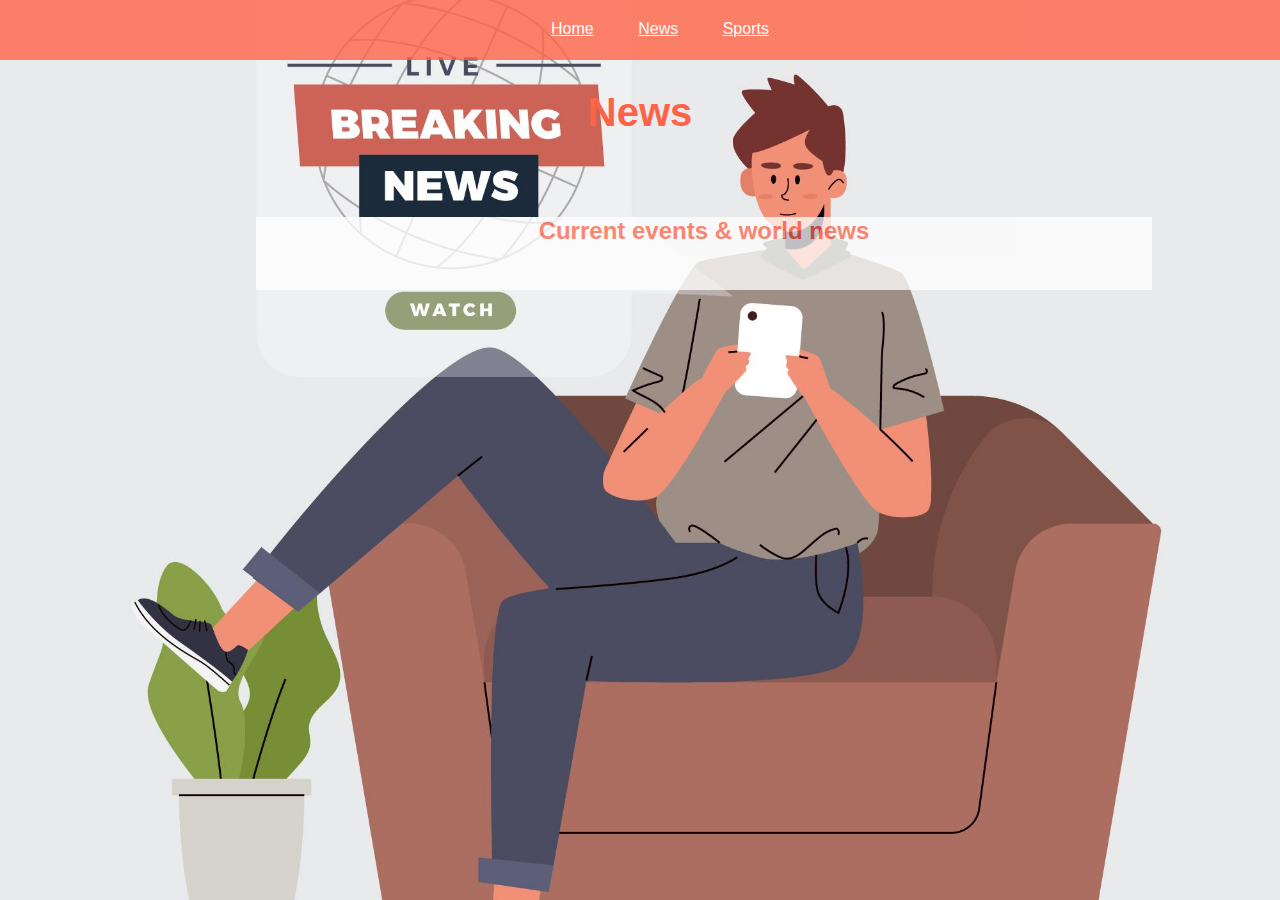
<file: news.html>
<html>
    <head>
        <meta http-equiv="Content-Type" content="text/html; charset=utf-8">
<meta name="viewport" content="width=device-width, initial-scale=1">
<meta http-equiv="X-UA-Compatible" content="IE=edge">
<title>News</title>
<meta name="author" content="weather App " />
<meta name="copyright" content="weather app" />
<meta name="description" content="Catch up on current events, local news and world news."/>
<meta name="keywords" content="News, Local News, Current Events, World news" />
<meta name="DC.title" content="News" />
<meta name="robots" content="index, follow" />
<link rel="preload" href="./styles.css" as="style">
<link rel="stylesheet" href="./styles.css">
    </head>
    <body>
        <div id="header2" style="background-color: tomato; width: 100%; margin: 0; padding: 0; position: fixed; left: 0; right: 0; ">
            <nav><ul style="padding-top: 20px;">
                <li><a href="./index.html">Home</a></li>
                <li><a href="./news.html">News</a></li>
                <li><a href="./sports.html">Sports</a></li>    
                    </ul></nav></div>
                    <section class="section s1" style="background-image: url(./4120488.jpg); width: 100%; height: 100%; background-size: cover; background-repeat: no-repeat; background-position: center center;">
                        <div class="weatherBlogTitle" style="padding-bottom: 5%;"><h1 style="color: tomato;">News</h1></div>
            <br>
            <div class="BlogRssFeed1" style="margin-left: 20%; width: 70%; background-color: white;">
                <h2 style="color: tomato; padding-bottom: 5%;">Current events & world news</h2>
            <script type="text/javascript"> 
                rssfeed_url = new Array(); 
                rssfeed_url[0]="https://www.abc15.com/weather.rss"; rssfeed_url[1]="https://wreg.com/weather/feed/"; rssfeed_url[2]="https://6abc.com/feed/";
                rssfeed_frame_width="60%"; 
                rssfeed_frame_height="50%"; 
                rssfeed_scroll="on"; 
                rssfeed_scroll_step="6"; 
                rssfeed_scroll_bar="on"; 
                rssfeed_target="_blank"; 
                rssfeed_font_size="12"; 
                rssfeed_font_face=""; 
                rssfeed_border="off"; 
                rssfeed_css_url="on";
                rssfeed_title_name="on"; 
                rssfeed_title_bgcolor="#3366ff"; 
                rssfeed_title_color="#fff"; 
                rssfeed_title_bgimage="on"; 
                rssfeed_footer="off"; 
                rssfeed_footer_name="rss feed"; 
                rssfeed_footer_bgcolor="#fff"; 
                rssfeed_footer_color="#333"; 
                rssfeed_footer_bgimage="on"; 
                rssfeed_item_title_length="50"; 
                rssfeed_item_title_color="#666"; 
                rssfeed_item_bgcolor="#fff"; 
                rssfeed_item_bgimage="on"; 
                rssfeed_item_border_bottom="on"; 
                rssfeed_item_source_icon="off"; 
                rssfeed_item_date="off"; 
                rssfeed_item_description="on"; 
                rssfeed_item_description_length="120"; 
                rssfeed_item_description_color="#666"; 
                rssfeed_item_description_link_color="#333"; 
                rssfeed_item_description_tag="off"; 
                rssfeed_no_items="0"; 
                rssfeed_cache = "d23aa6ed3bb5833149c4c5100b218188"; 
                </script> 
                <script type="text/javascript" src="//feed.surfing-waves.com/js/rss-feed.js"></script> 
                          </div>   
          </section> 
</div>
    </body>
</html>
</file>
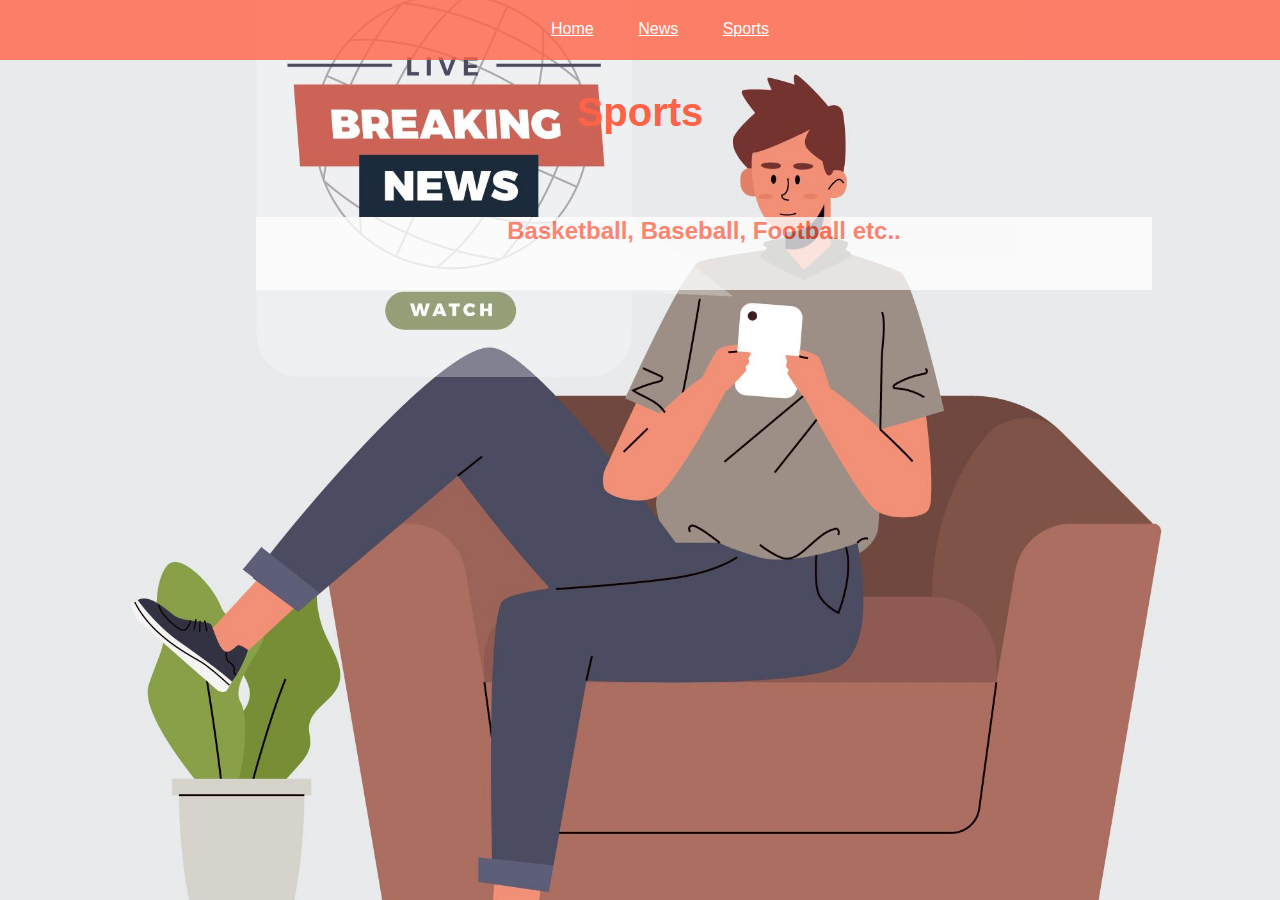
<file: sports.html>
<html>
    <head>
        <meta http-equiv="Content-Type" content="text/html; charset=utf-8">
<meta name="viewport" content="width=device-width, initial-scale=1">
<meta http-equiv="X-UA-Compatible" content="IE=edge">
<title>Sports news</title>
<meta name="author" content="weather App " />
<meta name="copyright" content="weather app" />
<meta name="description" content="Catch up on current sports news on everything from Basketball, Football, Baseball etc.."/>
<meta name="keywords" content="Sports news, Basketball news, Football News, Baseball News" />
<meta name="DC.title" content="Sports news" />
<meta name="robots" content="index, follow" />
<link rel="preload" href="./styles.css" as="style">
<link rel="stylesheet" href="./styles.css">
    </head>
    <body>
        <div id="header2" style="background-color: tomato; width: 100%; margin: 0; padding: 0; position: fixed; left: 0; right: 0; ">
            <nav><ul style="padding-top: 20px;">
                <li><a href="./index.html">Home</a></li>
                <li><a href="./news.html">News</a></li>
                <li><a href="./sports.html">Sports</a></li>
                    </ul></nav></div>
            <section class="section s1" style="background-image: url(./4120488.jpg); width: 100%; height: 100%; background-size: cover; background-repeat: no-repeat; background-position: center center;">
              <div class="weatherBlogTitle" style="padding-bottom: 5%;"><h1 style="color: tomato;">Sports</h1></div>
            <br>
            <div class="BlogRssFeed1" style="margin-left: 20%; width: 70%; background-color: white;">
                <h2 style="color: tomato; padding-bottom: 5%;">Basketball, Baseball, Football etc..</h2>
<script type="text/javascript"> 
    rssfeed_url = new Array(); 
    rssfeed_url[0]="https://www.post-gazette.com/rss/sports"; rssfeed_url[1]="http://www.rssportscars.com/site/rss"; rssfeed_url[2]="https://www.cnn.com/services/rss/"; 
    rssfeed_frame_width="60%"; 
                rssfeed_frame_height="50%"; 
                rssfeed_scroll="on"; 
                rssfeed_scroll_step="6"; 
                rssfeed_scroll_bar="on"; 
                rssfeed_target="_blank"; 
                rssfeed_font_size="12"; 
                rssfeed_font_face=""; 
                rssfeed_border="off"; 
                rssfeed_css_url="on";
                rssfeed_title_name="on"; 
                rssfeed_title_bgcolor="#3366ff"; 
                rssfeed_title_color="#fff"; 
                rssfeed_title_bgimage="on"; 
                rssfeed_footer="off"; 
                rssfeed_footer_name="rss feed"; 
                rssfeed_footer_bgcolor="#fff"; 
                rssfeed_footer_color="#333"; 
                rssfeed_footer_bgimage="on"; 
                rssfeed_item_title_length="50"; 
                rssfeed_item_title_color="#666"; 
                rssfeed_item_bgcolor="#fff"; 
                rssfeed_item_bgimage="on"; 
                rssfeed_item_border_bottom="on"; 
                rssfeed_item_source_icon="off"; 
                rssfeed_item_date="off"; 
                rssfeed_item_description="on"; 
                rssfeed_item_description_length="120"; 
                rssfeed_item_description_color="#666"; 
                rssfeed_item_description_link_color="#333"; 
                rssfeed_item_description_tag="off"; 
                rssfeed_no_items="0"; 
    rssfeed_cache = "babdbef2b2d9cabaa1b8b13984274b12"; 
    </script> 
    <script type="text/javascript" src="//feed.surfing-waves.com/js/rss-feed.js"></script> 
                     </div>               
    </section> 
</div>
    </body>
</html>
</file>
<file: styles.css>
*{
    margin: 0px;
    margin-left: 0;
    margin-right: 0;
    padding: 0;
    box-sizing: border-box;
    }
    
    body {
        display: flex;
        justify-content: center;
        align-items: center;
        font-family: sans-serif;
        color: rgb(255, 255, 255);
        
    
    }
    H1 {
        font-size: 40px;
    }
    p {
        font-size: 20px;
    }
    li {
        display: inline;
        padding-left: 40px;
    }
    a {
        color: rgb(255, 255, 255);
    }

    .location {
           align-items: center;
           text-align: center;
           max-width: auto;
           max-height: auto;
         }
    
    .temperature {
        height: 30vh;
        width: 50%;
        align-items: center;
        margin-left: 25%;
        display: flex;
        justify-content: space-around;
        flex-direction: column;
    
    }
    .degree-section {
    display: flex;
    align-items: center; 
    cursor: pointer;
    }
    .degree-section span {
        margin: 10px;
        font-size: 30px;
        margin-left: 10px;
    }
    .degree-section h2 {
        font-size: 40px;
    }
    ul {
        list-style-type: none;
      }
      .amazonSearch {
        align-items: center;
           text-align: center;
           max-width: auto;
           max-height: auto;
      }
      .amazonSearchMessege {
        align-items: center;
        text-align: center;
        max-width: auto;
        max-height: auto;
      }
       .weatherBlogTitle {
           margin-top: 10vh;
        align-items: center;
           text-align: center;
           max-width: auto;
           max-height: auto;
    
      }
    .BlogRssFeed1 {
        align-items: center;
        text-align: center;
        max-width: auto;
        max-height: auto;
        opacity: 0.75;
    }
    
    .BlogRssFeed2 { 
        margin-top: 3vh;
        align-items: center;
           text-align: center;
           max-width: auto;
           max-height: auto;
           opacity: 0.75;
    
    }
    .AboutPageTitle {
        margin-top: 5vh;
        top:0px;
        align-items: center;
        text-align: center;
        max-width: auto;
        max-height: auto;
        
    }
    .AboutPageDescription {
        top: 0px;
        align-items: center;
        align-content: center;
        font-size: 1em;
        margin-left: 20%;
        padding: 5vw;
        padding: 7px;
        margin-right: 5px;
        line-height: 1.5;
        bottom: 0px;   
    }
  

	/* Centered texts in each section
	* --------------------------------------- */
	
	/* Fixed header and footer.
	* --------------------------------------- */
	#header {
      position: absolute;
      width: 100%;
      font-weight: 400;
      font-family: Verdana, Geneva, Tahoma, sans-serif;
      font-size: 1em;
      z-index: 1;
      opacity: 90%;
      top: 0px;
      text-align: center; 
      margin-left: -30;     
      height: 60px;
      margin-right: 0;
      opacity: 80%;
    }
    #header2 {
      width: 100%;
      font-weight: 400;
      font-family: Verdana, Geneva, Tahoma, sans-serif;
      font-size: 1em;
      z-index: 1;
      opacity: 90%;
      top: 0px;
      text-align: center; 
      margin-left: -30;     
      height: 60px;
      margin-right: 0;
      opacity: 80%;
      margin: 0;
      padding: 0;  
      /* notice below: */
      position: fixed;
      left: 0;
      right: 0;
      }
</file>
